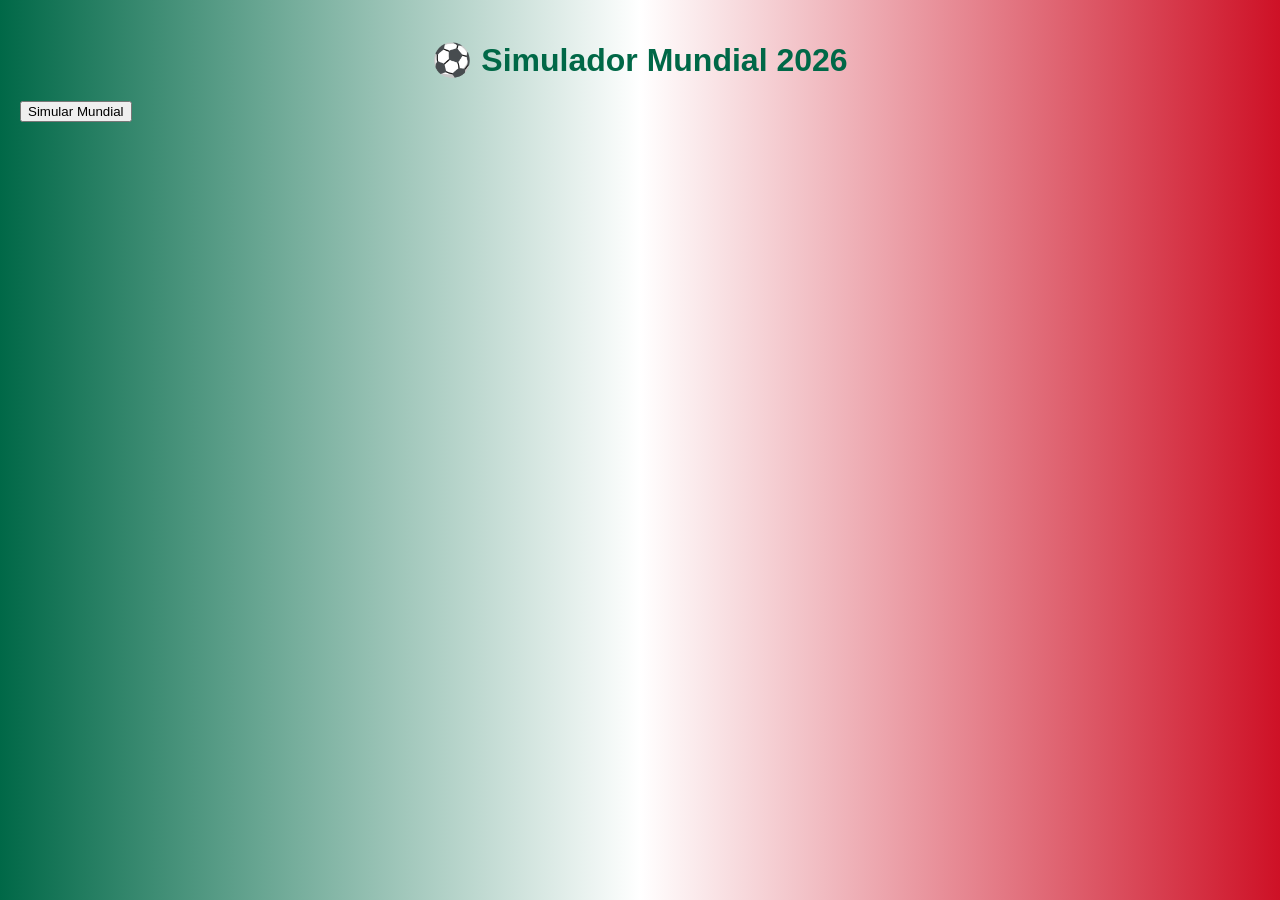
<file: templates/index.html>
<!DOCTYPE html>
<html lang="en">
<head>
    <meta charset="UTF-8">
    <meta name="viewport" content="width=device-width, initial-scale=1.0">
    <link rel="stylesheet" href="../static/style.css">
    <title>Pronostico del mundial 2026</title>
</head>
<body>
    
    <h1>⚽ Simulador Mundial 2026</h1>

    <form action="/simular" method="post">
        <button type="submit">
            Simular Mundial
        </button>
    </form>
</body>
</html>
</file>
<file: static/style.css>
body {
    font-family: Arial, sans-serif;
    background: linear-gradient(to right, #006847, #ffffff, #ce1126);
    margin: 0;
    padding: 20px;
}

h1 {
    text-align: center;
    color: #006847;
}

h2 {
    text-align: center;
    color: #ce1126;
}

table {
    width: 80%;
    margin: 20px auto;
    border-collapse: collapse;
    background-color: rgba(255, 255, 255, 0.95);
    box-shadow: 0px 0px 10px rgba(0,0,0,0.2);
}

th {
    background-color: #006847;
    color: white;
    padding: 10px;
}

td {
    padding: 8px;
    text-align: center;
    border: 1px solid #ddd;
}

tr:nth-child(even) {
    background-color: #f2f2f2;
}

tr:hover {
    background-color: #dff0d8;
}

.contenedor {
    width: 90%;
    margin: auto;
}
.contenedor {
    width: 90%;
    max-width: 1200px;
    margin: 30px auto;
    background: white;
    padding: 25px;
    border-radius: 15px;
    box-shadow: 0px 0px 15px rgba(0,0,0,0.2);
}
</file>
